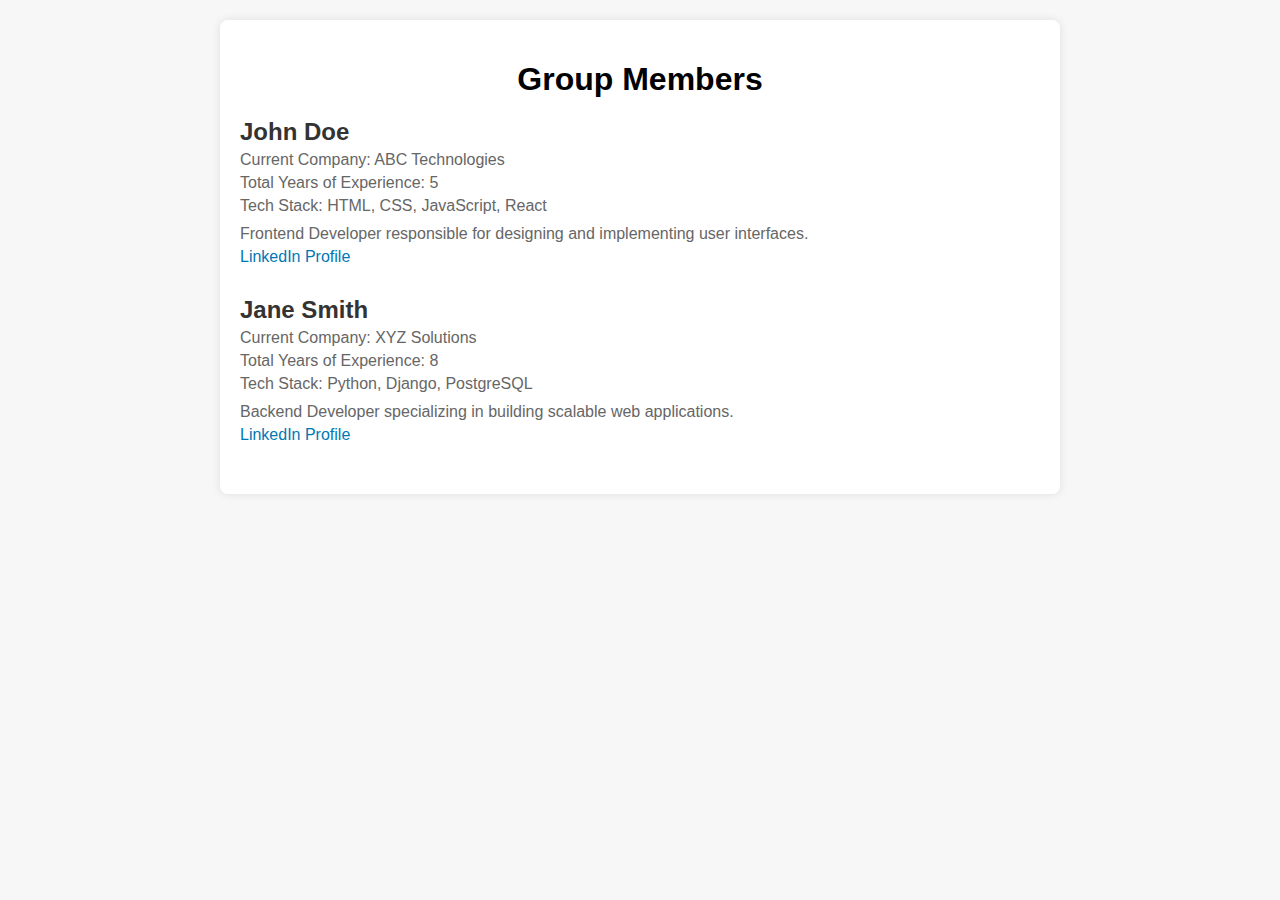
<file: members/index.html>
<!DOCTYPE html>
<html lang="en">
<head>
    <meta charset="UTF-8">
    <meta name="viewport" content="width=device-width, initial-scale=1.0">
    <title>Debugging Diaries</title>
    <style>
        body {
            font-family: Arial, sans-serif;
            margin: 0;
            padding: 0;
            background-color: #f7f7f7;
        }
        .container {
            max-width: 800px;
            margin: 20px auto;
            padding: 20px;
            background-color: #fff;
            border-radius: 8px;
            box-shadow: 0 0 10px rgba(0, 0, 0, 0.1);
        }
        h1 {
            text-align: center;
            margin-bottom: 20px;
        }
        .member {
            margin-bottom: 30px;
        }
        .member h2 {
            margin-bottom: 5px;
            color: #333;
        }
        .member p {
            margin: 5px 0;
            color: #666;
        }
        .member .description {
            margin-top: 10px;
        }
        .member a {
            color: #0077b5;
            text-decoration: none;
        }
    </style>
</head>
<body>
    <div class="container">
        <h1>Group Members</h1>
        <div class="member">
            <h2>John Doe</h2>
            <p>Current Company: ABC Technologies</p>
            <p>Total Years of Experience: 5</p>
            <p>Tech Stack: HTML, CSS, JavaScript, React</p>
            <div class="description">
                <p>Frontend Developer responsible for designing and implementing user interfaces.</p>
            </div>
            <a href="https://www.linkedin.com/in/johndoe">LinkedIn Profile</a>
        </div>
        <div class="member">
            <h2>Jane Smith</h2>
            <p>Current Company: XYZ Solutions</p>
            <p>Total Years of Experience: 8</p>
            <p>Tech Stack: Python, Django, PostgreSQL</p>
            <div class="description">
                <p>Backend Developer specializing in building scalable web applications.</p>
            </div>
            <a href="https://www.linkedin.com/in/janesmith">LinkedIn Profile</a>
        </div>
        <!-- Add more member details as needed -->
    </div>
</body>
</html>
</file>
